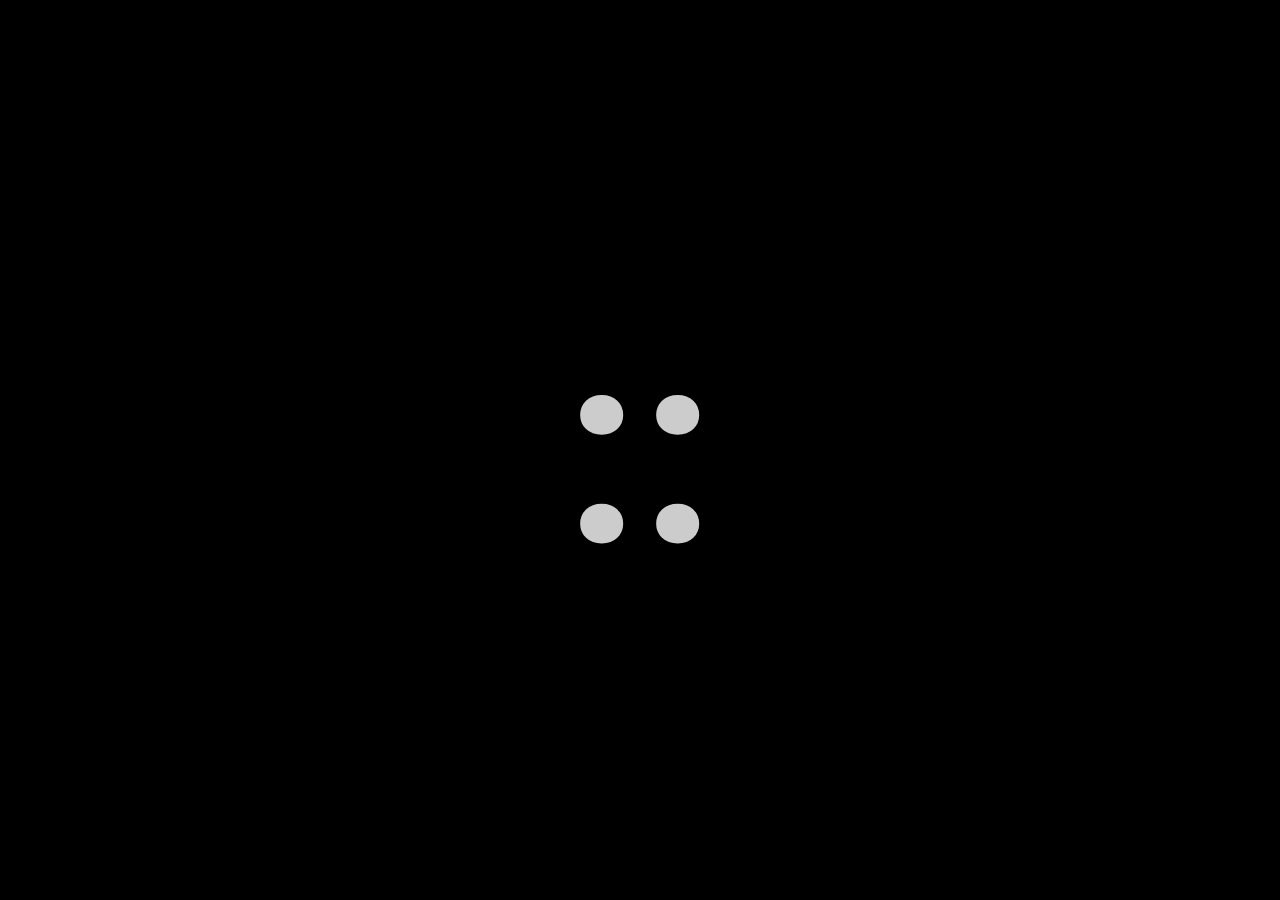
<file: index.html>
<!DOCTYPE html>
<html>
  <head>
    <meta charset="utf-8">
    <title>Final countdown</title>
    <meta name="description" content="Simple online clock that can work as a stopwatch or countdown timer with start, pause and reset functions.">
    <meta name="viewport" content="width=device-width, initial-scale=1">
    <meta name="mobile-web-app-capable" content="yes">
    <style>
      html, body {
        width: 100%;
        height: 100%;
        margin: 0;
        padding: 0;
      }
      body {
        display: flex;
        justify-content: center;
        align-items: center;
        font-family: "Roboto";
        font-weight: bold;
        font-size: 50vh;
        background-color: #000000;
        color: #CCCCCC;
      }
      #clock {
        user-select: none;
        -moz-user-select: none;
        -webkit-user-select: none;
        -ms-user-select: none;
        /* display:none; */
      }
      .alert {
        color: #df0101;
      }
      @media (min-aspect-ratio: 1/1) {
        body {
          font-size: 30vh;
        }
      }
      @media (max-aspect-ratio: 1/1) {
        body {
          font-size: 30vw;
        }
      }
    </style>
    <link rel="stylesheet" href="https://fonts.googleapis.com/css?family=Roboto:regular,bold,italic,thin,light,bolditalic,black,medium&amp;lang=en">
  </head>
  <body>
    <div id="message">
      <span id="info"></span>
      <p>
      </p>
    </div>
    <div id="clock">
      <span id="hours"></span>:<span id="minutes"></span>:<span id="seconds"></span>
    </div>
  </body>
  <body onload="currentTime()">
    <div id="currenttime"></div>
    </body>
  <script>
    function currentTime() {
      var today = new Date();
      var h = today.getHours();
      var m = today.getMinutes();
      var s = today.getSeconds();
      m = checkTime(m);
      s = checkTime(s);
      document.getElementById('currenttime').innerHTML =
      h + ":" + m + ":" + s;
      var t = setTimeout(currentTime, 1000);
    }
    function checkTime(i) {
      if (i < 10) {i = "0" + i};  // add zero in front of numbers < 10
      return i;
    }
  </script>
  <script src="https://npmcdn.com/@reactivex/rxjs@5.0.0-beta.2/dist/global/Rx.umd.js"></script>
  <script>
    // TODO
    // - customize total and alert time (separate page)
    // - ffw/rwd

    // DOM elements
    const clock = document.getElementById('clock');
    const hours = document.getElementById('hours');
    const minutes = document.getElementById('minutes');
    const seconds = document.getElementById('seconds');
    const info = document.getElementById('message');

    // Options
    const params = new URLSearchParams(location.search.slice(1));
    const totalTime = parseInt(params.get('time'), 10) || 20 * 60; // 20 minutes
    const alertTime = parseInt(params.get('alert'), 10) || 3 * 60; // 3 minutes
    let direction = params.get('direction') === 'up' ? 'up' : 'down';
    let message = params.get('message')
    let bshowcurrent = params.get('showcurrent');

    if (message === null){
      info.style.display = "none";
    }else{
      clock.style.display = "none";
    }

    // Check show current time bool 
    if (bshowcurrent==1){
      info.style.display = "none";
      clock.style.display = "none";
    }else{
      currenttime.style.display = "none";
    }

    // Message
    console.log("Message : ", message)    
    info.innerHTML = message

    // Helper stuff
    const toTime = (seconds) => ({
      seconds: Math.floor(seconds % 60),
      // If minutes is larger than 59, takes away number of hours * 60
      minutes: Math.floor(seconds / 60) > 59 ? Math.floor(seconds / 60) - 60 * Math.floor(seconds/60/60) : Math.floor(seconds / 60),
      hours: Math.floor(seconds/60/60),
      alert: direction === 'up' ? seconds > totalTime - alertTime : seconds < alertTime
    });
    const pad = (number) => number <= 9 ? ('0' + number) : number.toString();

    // Clock stuff
    const initialValue = direction === 'up' ? 0 : totalTime;
    const inc = (acc) => acc + 1;
    const dec = (acc) => acc - 1;
    const incOrDec = (acc) => (direction === 'up' ? inc : dec)(acc)
    const reset = () => initialValue;
    const stillCan = (seconds) => direction === 'up' ? seconds <= totalTime : seconds >= 0;
    const render = (time) => {
      clock.classList[time.alert ? 'add' : 'remove']('alert');
      minutes.innerHTML = pad(time.minutes);
      seconds.innerHTML = pad(time.seconds);
      hours.innerHTML   = pad(time.hours);
    }

    const interval$ = Rx.Observable.interval(1000);
    const click$ = Rx.Observable.fromEvent(document, 'click');
    console.log(click$)
    const dblclick$ = Rx.Observable.fromEvent(document, 'dblclick');
    const toggleOrReset$ = Rx.Observable.merge(
      click$.mapTo((isRunning) => !isRunning),
      dblclick$.mapTo(() => false)
    )
      .startWith(true)
      .scan((isRunning, toggleOrFalse) => toggleOrFalse(isRunning))
      .do((isRunning) => console.log('Running:', isRunning))
      .share();

    const start$ = toggleOrReset$.filter((isRunning) => isRunning);
    const stop$ = toggleOrReset$.filter((isRunning) => !isRunning);
    const incOrDecOrReset$ = Rx.Observable.merge(
      interval$.takeUntil(Rx.Observable.merge(stop$, dblclick$)).mapTo(incOrDec),
      dblclick$.mapTo(reset)
    );

    start$
      .switchMapTo(incOrDecOrReset$)
      .startWith(initialValue)
      .scan((seconds, incOrDecOrReset) => incOrDecOrReset(seconds))
      .takeWhile(stillCan)
      .map(toTime)
      .subscribe(render);
  </script>
</html>
</file>
